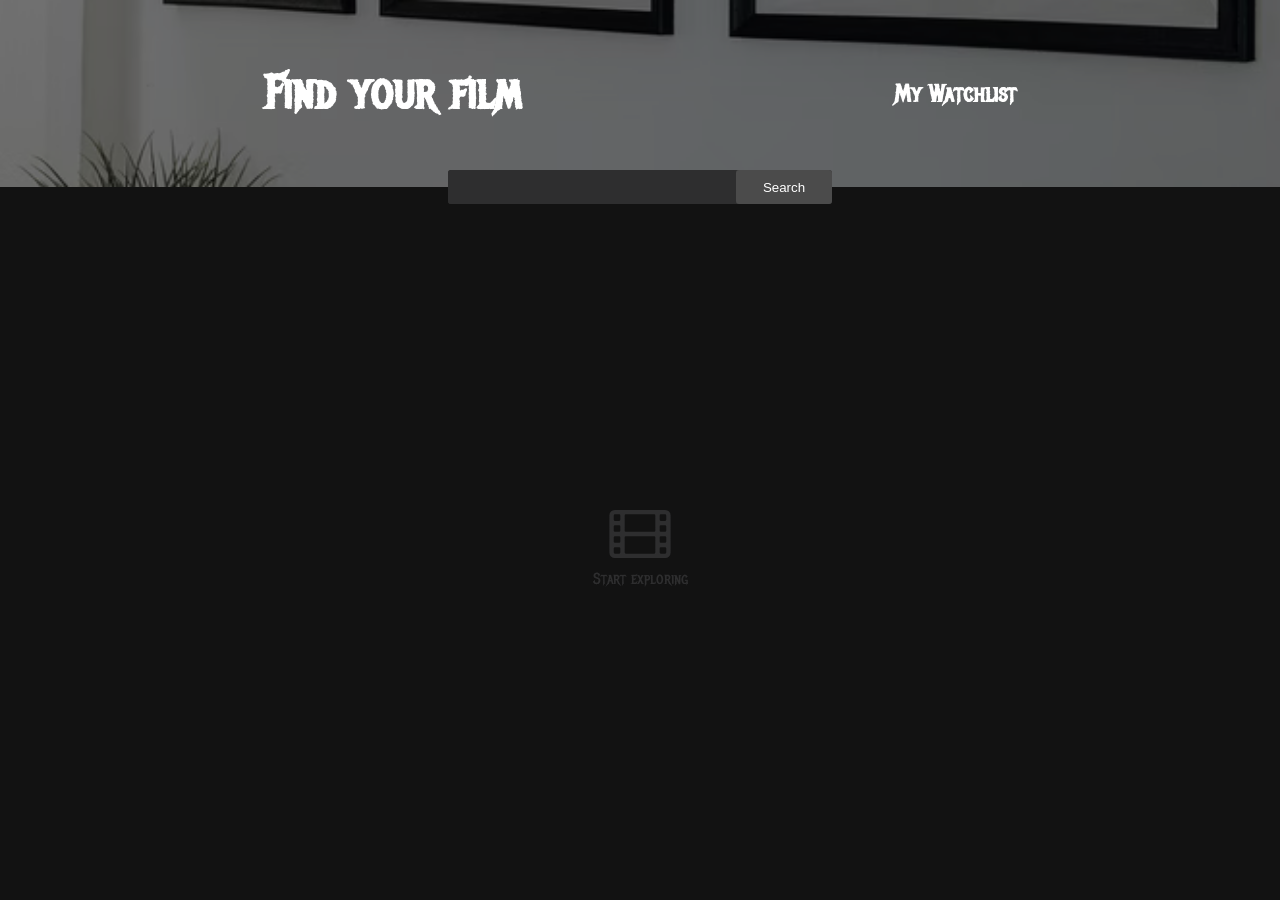
<file: movie-watchlist/index.html>
<!doctype html>
<html lang="en">
  <head>
    <meta charset="UTF-8" />
    <meta name="viewport" content="width=device-width, initial-scale=1.0" />
    <title>Movie Watch List</title>
    <link rel="stylesheet" href="styles.css" />
    <link rel="preconnect" href="https://fonts.googleapis.com" />
    <link rel="preconnect" href="https://fonts.gstatic.com" crossorigin />
    <link
      href="https://fonts.googleapis.com/css2?family=Metal+Mania&display=swap"
      rel="stylesheet"
    />
    <link
      rel="stylesheet"
      href="https://cdnjs.cloudflare.com/ajax/libs/font-awesome/6.5.0/css/all.min.css"
    />
  </head>
  <body>
    <header>
      <div class="container">
        <nav>
          <h1 class="nav-title">Find your film</h1>
          <a href="./watchlist.html">My Watchlist</a>
        </nav>
      </div>
      <div class="search-bar">
        <input
          type="text"
          name="search-params"
          id="search-el"
          aria-label="movie-search-input"
          class="movie-search-input"
        />
        <button class="search-btn">Search</button>
      </div>
    </header>

    <main>
      <div class="movie-section-list">
        <svg
          xmlns="http://www.w3.org/2000/svg"
          fill="none"
          viewBox="0 0 24 24"
          stroke-width="1.5"
          stroke="currentColor"
          class="main-section-svg"
        >
          <path
            stroke-linecap="round"
            stroke-linejoin="round"
            d="M3.375 19.5h17.25m-17.25 0a1.125 1.125 0 0 1-1.125-1.125M3.375 19.5h1.5C5.496 19.5 6 18.996 6 18.375m-3.75 0V5.625m0 12.75v-1.5c0-.621.504-1.125 1.125-1.125m18.375 2.625V5.625m0 12.75c0 .621-.504 1.125-1.125 1.125m1.125-1.125v-1.5c0-.621-.504-1.125-1.125-1.125m0 3.75h-1.5A1.125 1.125 0 0 1 18 18.375M20.625 4.5H3.375m17.25 0c.621 0 1.125.504 1.125 1.125M20.625 4.5h-1.5C18.504 4.5 18 5.004 18 5.625m3.75 0v1.5c0 .621-.504 1.125-1.125 1.125M3.375 4.5c-.621 0-1.125.504-1.125 1.125M3.375 4.5h1.5C5.496 4.5 6 5.004 6 5.625m-3.75 0v1.5c0 .621.504 1.125 1.125 1.125m0 0h1.5m-1.5 0c-.621 0-1.125.504-1.125 1.125v1.5c0 .621.504 1.125 1.125 1.125m1.5-3.75C5.496 8.25 6 7.746 6 7.125v-1.5M4.875 8.25C5.496 8.25 6 8.754 6 9.375v1.5m0-5.25v5.25m0-5.25C6 5.004 6.504 4.5 7.125 4.5h9.75c.621 0 1.125.504 1.125 1.125m1.125 2.625h1.5m-1.5 0A1.125 1.125 0 0 1 18 7.125v-1.5m1.125 2.625c-.621 0-1.125.504-1.125 1.125v1.5m2.625-2.625c.621 0 1.125.504 1.125 1.125v1.5c0 .621-.504 1.125-1.125 1.125M18 5.625v5.25M7.125 12h9.75m-9.75 0A1.125 1.125 0 0 1 6 10.875M7.125 12C6.504 12 6 12.504 6 13.125m0-2.25C6 11.496 5.496 12 4.875 12M18 10.875c0 .621-.504 1.125-1.125 1.125M18 10.875c0 .621.504 1.125 1.125 1.125m-2.25 0c.621 0 1.125.504 1.125 1.125m-12 5.25v-5.25m0 5.25c0 .621.504 1.125 1.125 1.125h9.75c.621 0 1.125-.504 1.125-1.125m-12 0v-1.5c0-.621-.504-1.125-1.125-1.125M18 18.375v-5.25m0 5.25v-1.5c0-.621.504-1.125 1.125-1.125M18 13.125v1.5c0 .621.504 1.125 1.125 1.125M18 13.125c0-.621.504-1.125 1.125-1.125M6 13.125v1.5c0 .621-.504 1.125-1.125 1.125M6 13.125C6 12.504 5.496 12 4.875 12m-1.5 0h1.5m-1.5 0c-.621 0-1.125.504-1.125 1.125v1.5c0 .621.504 1.125 1.125 1.125M19.125 12h1.5m0 0c.621 0 1.125.504 1.125 1.125v1.5c0 .621-.504 1.125-1.125 1.125m-17.25 0h1.5m14.25 0h1.5"
          />
        </svg>
        <p class="intro-text">Start exploring</p>
      </div>
    </main>
    <script src="./scripts.js" type="module"></script>
  </body>
</html>
</file>
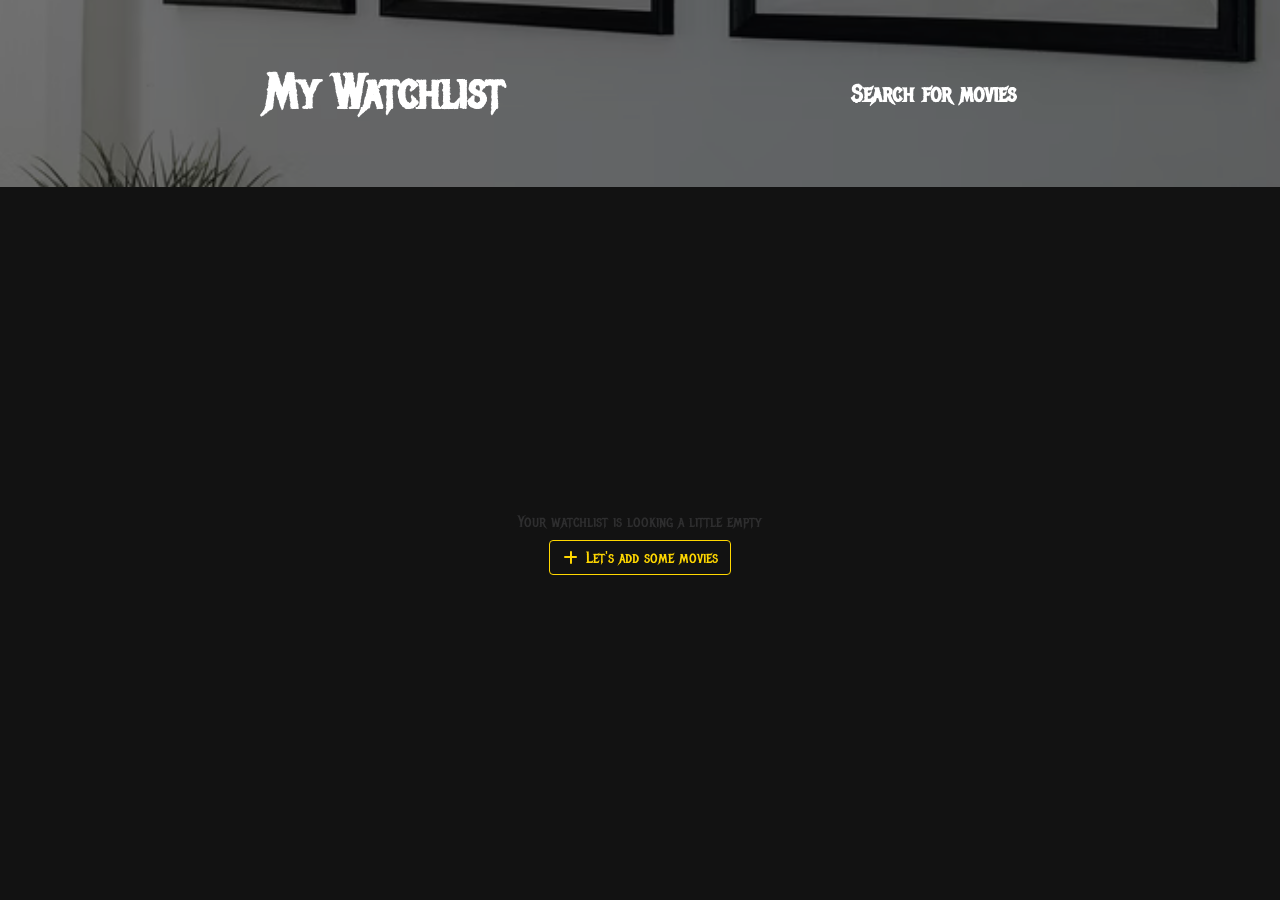
<file: movie-watchlist/watchlist.html>
<!doctype html>
<html lang="en">
  <head>
    <meta charset="UTF-8" />
    <meta name="viewport" content="width=device-width, initial-scale=1.0" />
    <title>Movie Watch List</title>
    <link rel="stylesheet" href="styles.css" />
    <link rel="preconnect" href="https://fonts.googleapis.com" />
    <link rel="preconnect" href="https://fonts.gstatic.com" crossorigin />
    <link
      href="https://fonts.googleapis.com/css2?family=Metal+Mania&display=swap"
      rel="stylesheet"
    />
    <link
      rel="stylesheet"
      href="https://cdnjs.cloudflare.com/ajax/libs/font-awesome/6.5.0/css/all.min.css"
    />
  </head>
  <body>
    <header>
      <div class="container">
        <nav>
          <h1 class="nav-title">My Watchlist</h1>
          <a href="./index.html">Search for movies</a>
        </nav>
      </div>
    </header>

    <main>
      <div class="watch-movie-section-list">
        <p class="intro-text">Your watchlist is looking a little empty</p>
        <a href="./index.html" class="redirect-add-movies">
          <i class="fa-solid fa-plus"></i>
          <p>Let's add some movies</p>
        </a>
      </div>
    </main>
    <script src="./watchlistScript.js" type="module"></script>
  </body>
</html>
</file>
<file: movie-watchlist/styles.css>
*{
    padding: 0;
    margin: 0;
    box-sizing: border-box;
}

body{
    background-color: #121212;
    color: white;
    min-height: 100vh;
    display: flex;
    flex-direction: column;
    font-family: "Metal Mania", system-ui;
}



header{
    position: relative;
    background-image: url('./assets/nav-img.png');
    background-size: cover;
    background-position: center;
    background-repeat: no-repeat;
}

header::before{
    content: "";
    position: absolute;
    inset: 0;
    background: rgba(0, 0, 0, 0.5);
}

header *{
    position: relative;
    z-index: 1;
}

.container{
    width: 90%;
    margin: 0 auto;
}

nav{
    display: flex;
    align-items: center;
    justify-content: space-between;
    padding: 4rem .5rem;
}

nav a{
    text-decoration: none;
    color: white;
    font-weight: bold;
    cursor: pointer;
}

.main-section-svg{
    width: 70px;
    color: #2E2E2F;
}

main{
    display: flex;
    justify-content: center;
    align-items: center;
    flex: 1;
}

.movie-section-list, .watch-movie-section-list{
    display: flex;
    flex-direction: column;
    justify-content: center;
    align-items: center;
}

.intro-text{
    color: #2E2E2F;
}

.search-bar{
    width: 80%;
    display: flex;
    position: absolute;
    top: 100%;
    left: 50%;
    border-radius: 3px;
    transform: translate(-50%, -50%);
    background-color: #2E2E2F;
}

.movie-search-input{
    width: 75%;
    padding: .6rem .5rem;
    background-color: #2E2E2F;
    color: #FFFFFF;
    outline: none;
    border: none;
    border-radius: 3px;
}

.search-btn{
    flex: 1;
    background-color: #4B4B4B;
    color: #FFFFFF;
    border: none;
    border-radius: 3px;
}

.movie-wrapper{
    padding-block: 2rem;
    margin-block: 2rem;
    display: flex;
    align-items: flex-start;
    justify-content: space-around;
    border-top: 1px solid #2C2C2C;
    border-bottom: 1px solid #2C2C2C;
    width: 100%;
}

.movie-poster{
    width: 30%;
    flex-shrink: 0;
}

.movie-poster img{
    width: 100%;
    height: 400px;
    object-fit: cover;
    object-position: center;
}

.movie-overview{
    display: flex;
    flex-direction: column;
    gap: 1rem;
    justify-content: center;
    width: 55%;
}

.movie-header{
    display: flex;
    align-items: center; 
    gap: 2rem;
}

.movie-details{
    display: flex;
    gap: 1rem;
}

.watchlist-btn, .redirect-add-movies, .remove-movie-btn {
    display: flex;
    align-items: center;
    gap: 0.5rem;
    cursor: pointer;
    color: gold;
    border: 1px solid gold;
    padding: 0.4rem 0.8rem;
    border-radius: 4px;
    width: fit-content;
    transition: all 0.2s ease;
    margin-top: .5rem;
}

.watchlist-btn:hover, .remove-movie-btn:hover {
    background-color: gold;
    color: #121212;
}

.redirect-add-movies{
    text-decoration: none;
}


@media (min-width: 768px){

    .container{
        width: 60%;
    }

    h1{
        font-size: 3rem;
    }

    nav a{
        font-size: 1.5rem;
    }

    .search-bar{
        width: 30%;
    }

    .movie-wrapper{
        justify-content: center;
        gap: 2rem;
    }

    .movie-poster{
        width:  20%;
    }

    .movie-overview{
        width: 40%;
        justify-content: flex-start;
        gap: 2rem;
    }

    .movie-name{
        font-size: 3rem;
    }

    .movie-rating{
        font-size: 1.3rem;
    }

    .movie-details{
        font-size: 1.6rem;
    }

}
</file>
